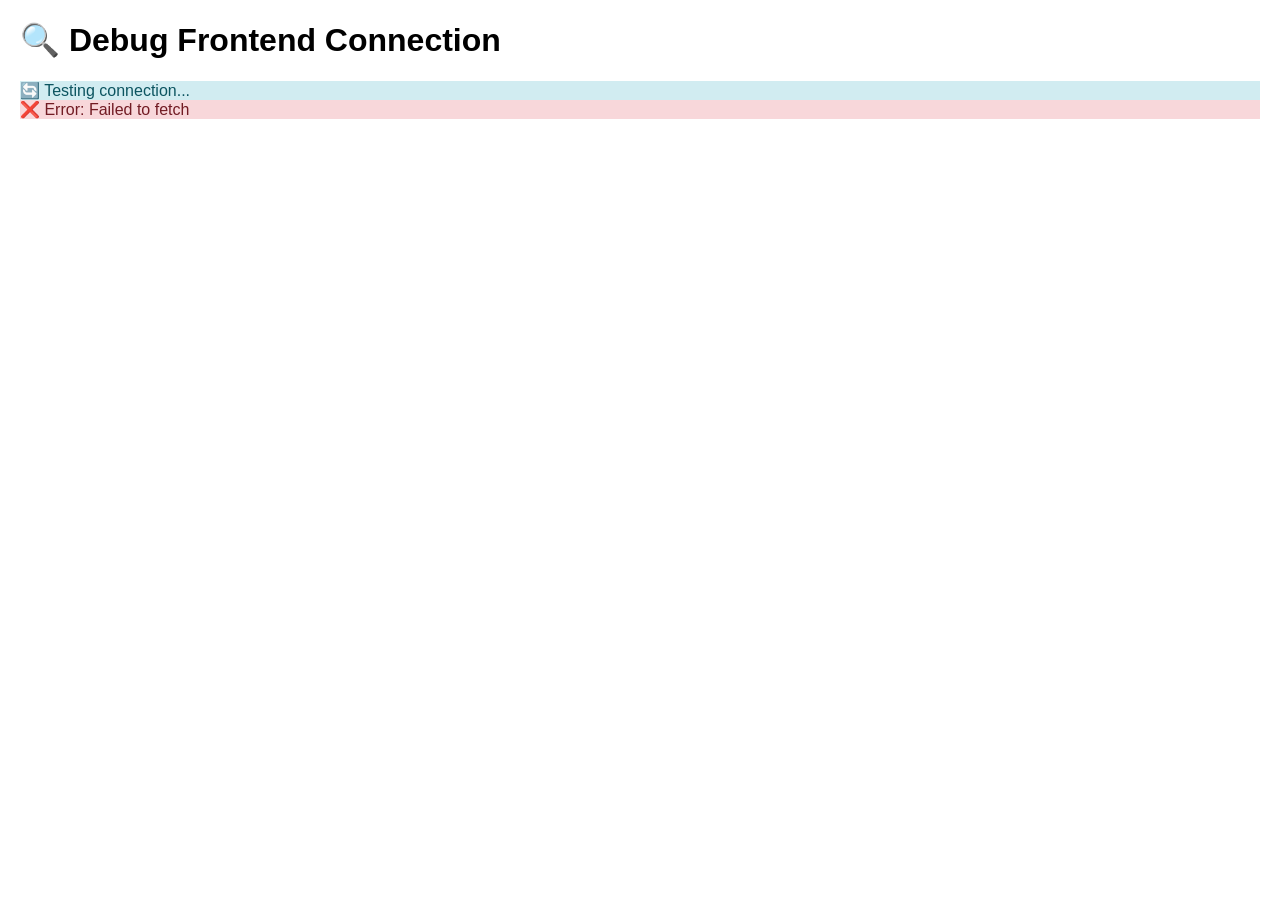
<file: Frontend/debug_frontend.html>
<!DOCTYPE html>
<html>
<head>
    <title>Debug Frontend Connection</title>
    <style>
        body { font-family: Arial, sans-serif; margin: 20px; }
        .status { padding: 10px; margin: 10px 0; border-radius: 5px; }
        .success { background: #d4edda; color: #155724; }
        .error { background: #f8d7da; color: #721c24; }
        .info { background: #d1ecf1; color: #0c5460; }
        pre { background: #f8f9fa; padding: 10px; border-radius: 3px; }
    </style>
</head>
<body>
    <h1>🔍 Debug Frontend Connection</h1>
    <div id="status"></div>
    <div id="cart-data"></div>
    
    <script>
        async function debugConnection() {
            const status = document.getElementById('status');
            const cartData = document.getElementById('cart-data');
            
            status.innerHTML = '<div class="info">🔄 Testing connection...</div>';
            
            try {
                // Test 1: Check if backend is reachable
                const productsResponse = await fetch('http://10.30.74.230:5000/api/products');
                if (!productsResponse.ok) {
                    throw new Error('Backend not reachable');
                }
                status.innerHTML += '<div class="success">✅ Backend reachable</div>';
                
                // Test 2: Get cart data
                const cartResponse = await fetch('http://10.30.74.230:5000/api/cart/cart-001');
                const cart = await cartResponse.json();
                
                status.innerHTML += '<div class="success">✅ Cart data retrieved</div>';
                
                // Display cart data
                cartData.innerHTML = `
                    <h3>🛒 Cart Data (cart-001)</h3>
                    <pre>${JSON.stringify(cart, null, 2)}</pre>
                    <div class="info">
                        <strong>Items in cart: ${cart.item_count}</strong><br>
                        <strong>Total: AED ${cart.total}</strong><br>
                        <strong>Products:</strong><br>
                        ${cart.items.map(item => `- ${item.name} x${item.quantity} = AED ${item.subtotal}`).join('<br>')}
                    </div>
                `;
                
                // Test 3: Simulate new scan
                status.innerHTML += '<div class="info">🔄 Testing new scan...</div>';
                const scanResponse = await fetch('http://10.30.74.230:5000/api/detect', {
                    method: 'POST',
                    headers: { 'Content-Type': 'application/json' },
                    body: JSON.stringify({ cart_id: 'cart-001', tag_id: 102 })
                });
                const scanResult = await scanResponse.json();
                
                status.innerHTML += '<div class="success">✅ New scan successful: ' + scanResult.product.name + '</div>';
                
                // Test 4: Check cart again
                setTimeout(async () => {
                    const updatedCartResponse = await fetch('http://10.30.74.230:5000/api/cart/cart-001');
                    const updatedCart = await updatedCartResponse.json();
                    
                    cartData.innerHTML += `
                        <h3>🔄 Updated Cart Data</h3>
                        <pre>${JSON.stringify(updatedCart, null, 2)}</pre>
                        <div class="success">
                            <strong>Items now: ${updatedCart.item_count}</strong><br>
                            <strong>New total: AED ${updatedCart.total}</strong>
                        </div>
                    `;
                    
                    status.innerHTML += '<div class="success">🎉 Auto-refresh working! Cart updated.</div>';
                }, 1000);
                
            } catch (error) {
                status.innerHTML += '<div class="error">❌ Error: ' + error.message + '</div>';
                console.error('Debug error:', error);
            }
        }
        
        // Auto-start debug
        debugConnection();
        
        // Refresh cart every 2 seconds to simulate frontend polling
        setInterval(async () => {
            try {
                const cartResponse = await fetch('http://10.30.74.230:5000/api/cart/cart-001');
                const cart = await cartResponse.json();
                document.getElementById('cart-data').innerHTML = `
                    <h3>🛒 Live Cart Data (updating every 2s)</h3>
                    <pre>${JSON.stringify(cart, null, 2)}</pre>
                    <div class="info">
                        <strong>Items: ${cart.item_count} | Total: AED ${cart.total}</strong><br>
                        <small>Last updated: ${new Date().toLocaleTimeString()}</small>
                    </div>
                `;
            } catch (error) {
                console.error('Refresh error:', error);
            }
        }, 2000);
    </script>
</body>
</html>
</file>
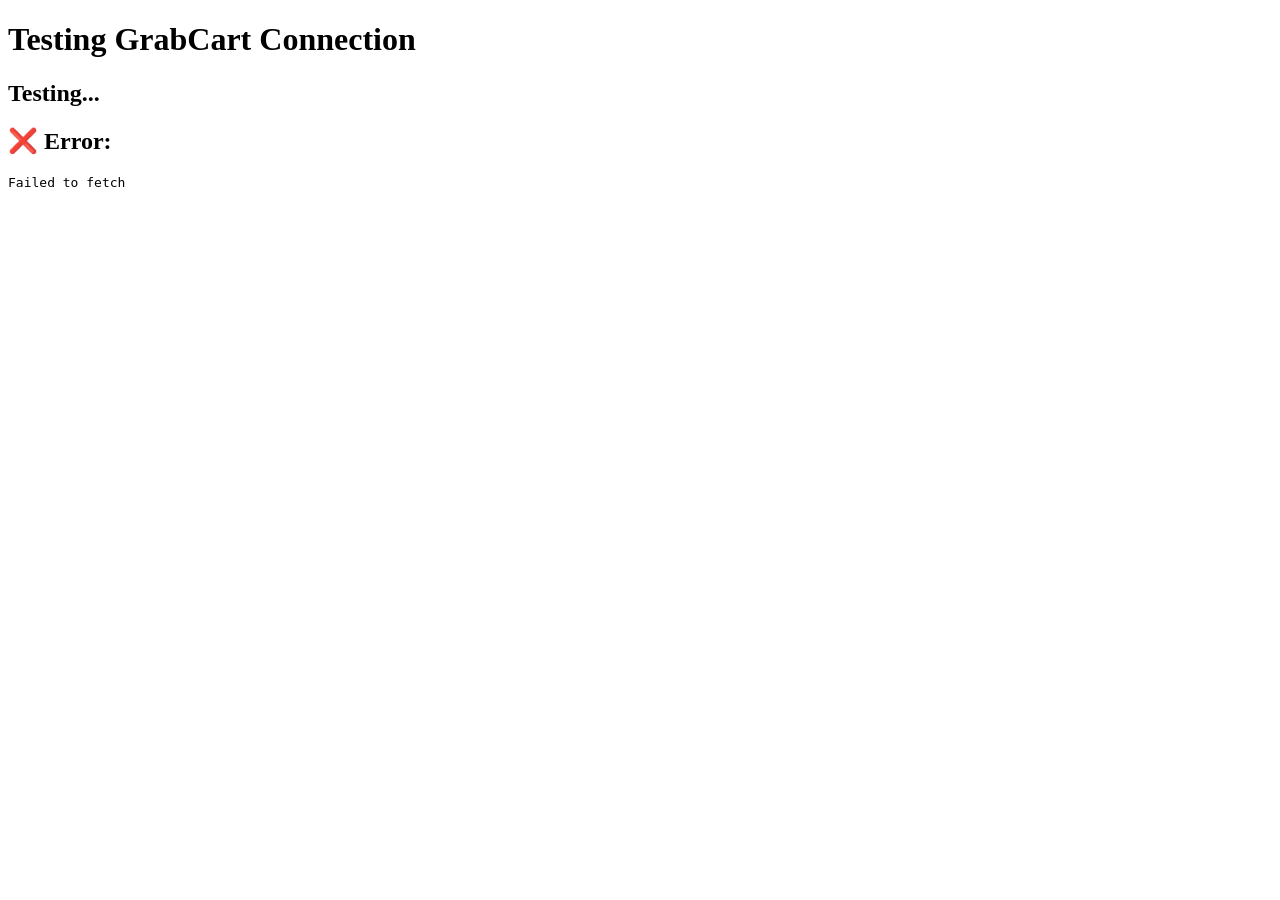
<file: Frontend/test_connection.html>
<!DOCTYPE html>
<html>
<head>
    <title>Test Frontend-Backend Connection</title>
</head>
<body>
    <h1>Testing GrabCart Connection</h1>
    <div id="results"></div>
    
    <script>
        async function testConnection() {
            const results = document.getElementById('results');
            results.innerHTML = '<h2>Testing...</h2>';
            
            try {
                // Test 1: Get products
                const productsResponse = await fetch('http://localhost:5000/api/products');
                const products = await productsResponse.json();
                results.innerHTML += '<h3>✅ Products API works</h3>';
                results.innerHTML += '<pre>' + JSON.stringify(products, null, 2) + '</pre>';
                
                // Test 2: Add item to cart
                const addResponse = await fetch('http://localhost:5000/api/detect', {
                    method: 'POST',
                    headers: {
                        'Content-Type': 'application/json',
                    },
                    body: JSON.stringify({
                        cart_id: 'test-cart',
                        tag_id: 101
                    })
                });
                const addResult = await addResponse.json();
                results.innerHTML += '<h3>✅ Add to cart works</h3>';
                results.innerHTML += '<pre>' + JSON.stringify(addResult, null, 2) + '</pre>';
                
                // Test 3: Get cart contents
                const cartResponse = await fetch('http://localhost:5000/api/cart/test-cart');
                const cart = await cartResponse.json();
                results.innerHTML += '<h3>✅ Get cart works</h3>';
                results.innerHTML += '<pre>' + JSON.stringify(cart, null, 2) + '</pre>';
                
                results.innerHTML += '<h2>🎉 All tests passed! Frontend can communicate with backend!</h2>';
                
            } catch (error) {
                results.innerHTML += '<h2>❌ Error:</h2>';
                results.innerHTML += '<pre>' + error.message + '</pre>';
            }
        }
        
        testConnection();
    </script>
</body>
</html>
</file>
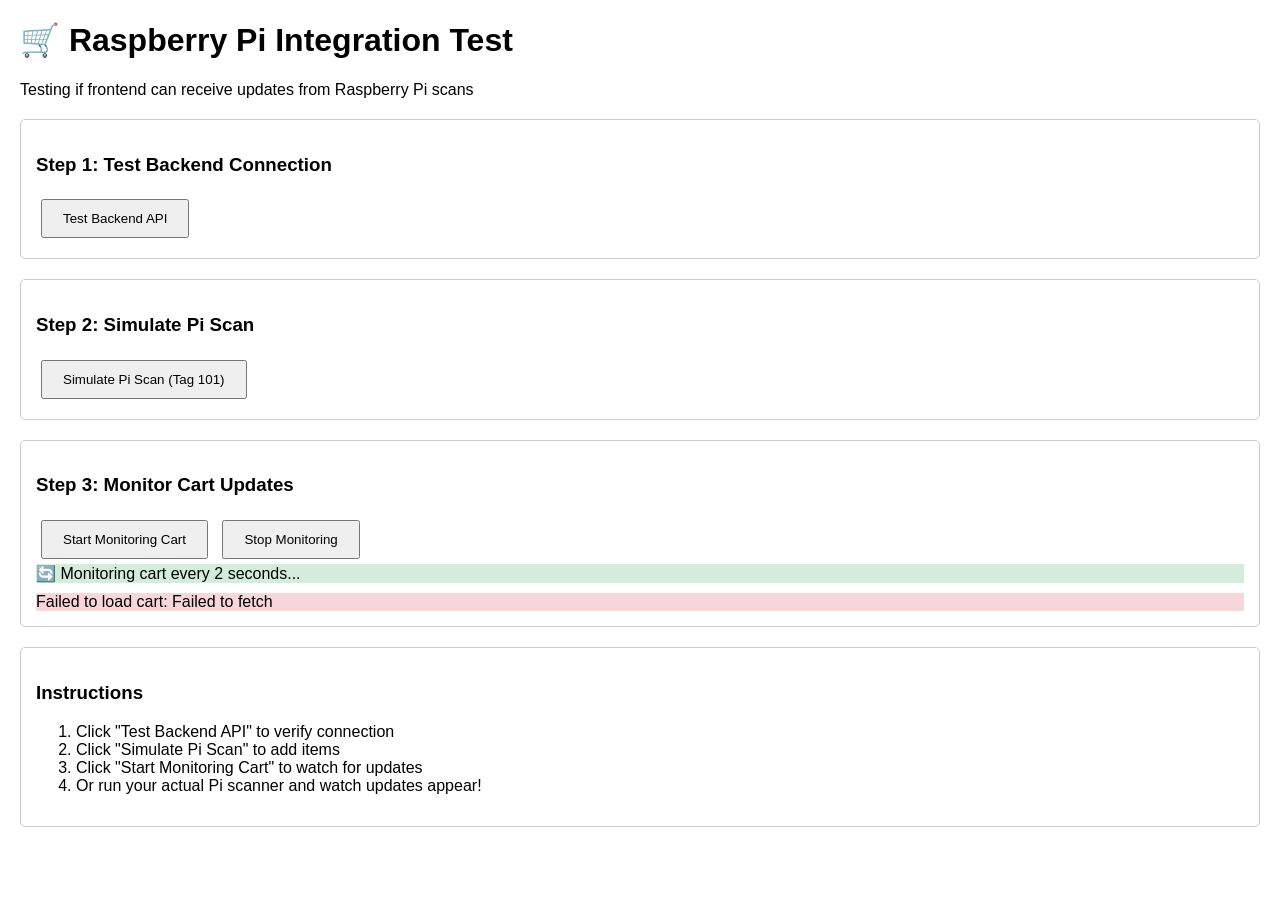
<file: Frontend/test_pi_integration.html>
<!DOCTYPE html>
<html>
<head>
    <title>Test Raspberry Pi Integration</title>
    <style>
        body { font-family: Arial, sans-serif; margin: 20px; }
        .test-section { margin: 20px 0; padding: 15px; border: 1px solid #ccc; border-radius: 5px; }
        .success { background-color: #d4edda; border-color: #c3e6cb; }
        .error { background-color: #f8d7da; border-color: #f5c6cb; }
        button { padding: 10px 20px; margin: 5px; cursor: pointer; }
        #cart-items { margin-top: 10px; }
        .cart-item { padding: 5px; background: #f0f0f0; margin: 2px 0; }
    </style>
</head>
<body>
    <h1>🛒 Raspberry Pi Integration Test</h1>
    <p>Testing if frontend can receive updates from Raspberry Pi scans</p>
    
    <div class="test-section">
        <h3>Step 1: Test Backend Connection</h3>
        <button onclick="testBackend()">Test Backend API</button>
        <div id="backend-result"></div>
    </div>
    
    <div class="test-section">
        <h3>Step 2: Simulate Pi Scan</h3>
        <button onclick="simulatePiScan()">Simulate Pi Scan (Tag 101)</button>
        <div id="scan-result"></div>
    </div>
    
    <div class="test-section">
        <h3>Step 3: Monitor Cart Updates</h3>
        <button onclick="startMonitoring()">Start Monitoring Cart</button>
        <button onclick="stopMonitoring()">Stop Monitoring</button>
        <div id="monitoring-status">Not monitoring</div>
        <div id="cart-items"></div>
    </div>
    
    <div class="test-section">
        <h3>Instructions</h3>
        <ol>
            <li>Click "Test Backend API" to verify connection</li>
            <li>Click "Simulate Pi Scan" to add items</li>
            <li>Click "Start Monitoring Cart" to watch for updates</li>
            <li>Or run your actual Pi scanner and watch updates appear!</li>
        </ol>
    </div>

    <script>
        let monitoringInterval = null;
        let currentCartId = 'test-cart-pi';
        
        async function testBackend() {
            const result = document.getElementById('backend-result');
            try {
                const response = await fetch('http://10.30.74.230:5000/api/products');
                const products = await response.json();
                result.innerHTML = '<div class="success">✅ Backend connected! Found ' + products.length + ' products</div>';
            } catch (error) {
                result.innerHTML = '<div class="error">❌ Backend connection failed: ' + error.message + '</div>';
            }
        }
        
        async function simulatePiScan() {
            const result = document.getElementById('scan-result');
            try {
                const response = await fetch('http://10.30.74.230:5000/api/detect', {
                    method: 'POST',
                    headers: { 'Content-Type': 'application/json' },
                    body: JSON.stringify({
                        cart_id: currentCartId,
                        tag_id: 101
                    })
                });
                const data = await response.json();
                result.innerHTML = '<div class="success">✅ Scan successful! Added: ' + data.product.name + '</div>';
            } catch (error) {
                result.innerHTML = '<div class="error">❌ Scan failed: ' + error.message + '</div>';
            }
        }
        
        async function updateCartDisplay() {
            const cartDiv = document.getElementById('cart-items');
            try {
                const response = await fetch('http://10.30.74.230:5000/api/cart/' + currentCartId);
                const cart = await response.json();
                
                if (cart.items && cart.items.length > 0) {
                    cartDiv.innerHTML = '<h4>Cart Items (' + cart.items.length + '):</h4>' +
                        cart.items.map(item => 
                            '<div class="cart-item">' + item.name + ' - Qty: ' + item.quantity + ' - AED ' + item.subtotal + '</div>'
                        ).join('');
                } else {
                    cartDiv.innerHTML = '<div class="cart-item">Cart is empty</div>';
                }
            } catch (error) {
                cartDiv.innerHTML = '<div class="error">Failed to load cart: ' + error.message + '</div>';
            }
        }
        
        function startMonitoring() {
            if (monitoringInterval) return;
            
            monitoringInterval = setInterval(updateCartDisplay, 2000);
            document.getElementById('monitoring-status').innerHTML = '<div class="success">🔄 Monitoring cart every 2 seconds...</div>';
            updateCartDisplay(); // Update immediately
        }
        
        function stopMonitoring() {
            if (monitoringInterval) {
                clearInterval(monitoringInterval);
                monitoringInterval = null;
                document.getElementById('monitoring-status').innerHTML = 'Not monitoring';
            }
        }
        
        // Auto-start monitoring
        startMonitoring();
    </script>
</body>
</html>
</file>
